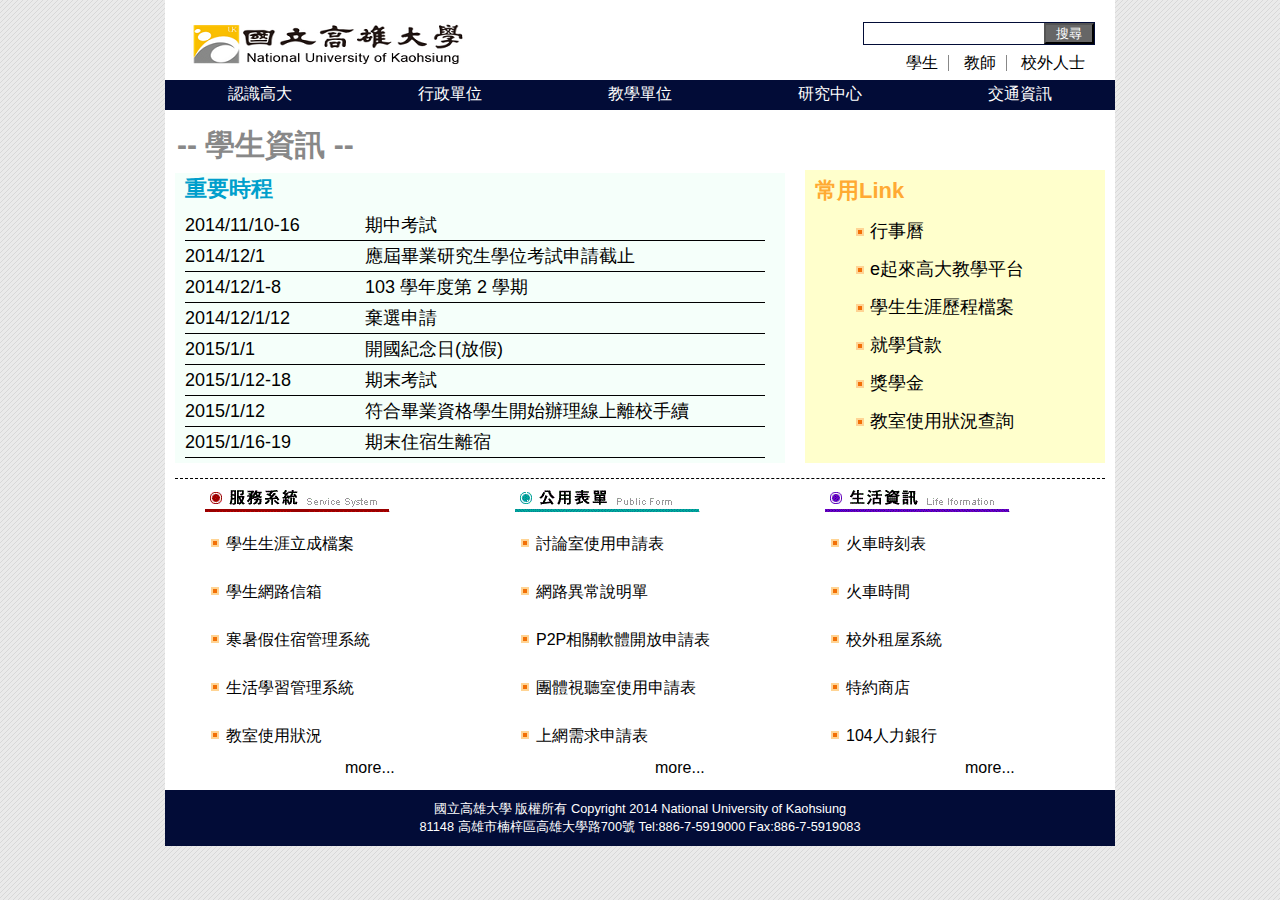
<file: 2.html>
﻿
<!DOCTYPE html>
<html lang="en">
<head>
	<meta charset="utf-8">
	<title>國立高雄大學</title>
	<link rel="stylesheet" href="css/all2.css">
</head>
<body>
	<div class="wrap">
	<div class="header">
		<div class="left">
			<div class="logo"><h1><a href="index.html">國立高雄大學</a></h1></div>
		</div>
		<div class="right">
			<div class="search">
					<input type="text" name="search" >
					<input type="submit" name="search_submit" value="搜尋">
			</div>
			<div class="user">
				<ul>
					<li><a href="#">學生</a></li>
					<li><a href="#">教師</a></li>
					<li class="enterman"><a href="#">校外人士</a></li>
				</ul>
			</div>
		</div>
	</div>
	<div class="clear"></div>
	<div class="content">
		<div class="navigation">
			<ul>
				<li><a href="#">認識高大</a>
					<ul>
					<li><a href="#">關於高大</a></li> 
					<li><a href="#">高大生活</a></li>
					<li><a href="#">高大新聞</a></li>
					<li><a href="#">高大人物</a></li>
					<li><a href="#">高大文宣</a></li>
					<li><a href="#">捐款高大</a></li>
					<li><a href="#">校園紀念品</a></li>
					<li><a href="#">高大電子報</a></li>
					<li><a href="#">公共藝術</a></li>
					</ul>
				</li>
				<li><a href="#">行政單位</a></li>
				<li><a href="#">教學單位</a></li>
				<li><a href="#">研究中心</a></li>
				<li><a href="#">交通資訊</a>
					<ul>
						<li><a href="#">校外交通</a></li>
						<li><a href="#">校內地圖</a></li>
					</ul>
				</li>
			</ul>
		</div>
		<div class="clear"></div>
		<div class="id">
			<span>-- 學生資訊 --</span>
		</div>
		<div class="clear"></div>
		<div class="important">
			<span>重要時程</span>
			<div class="time">
				<ul>
					<li>2014/11/10-16</li>
					<li>2014/12/1</li>
					<li>2014/12/1-8</li>
					<li>2014/12/1/12</li>
					<li>2015/1/1</li>
					<li>2015/1/12-18</li>
					<li>2015/1/12</li>
					<li>2015/1/16-19</li>
				</ul>
			</div>
			<div class="schedule">
				<ul>
					<li><a href="#">期中考試</a></li>
					<li><a href="#">應屆畢業研究生學位考試申請截止</a></li>
					<li><a href="#">103 學年度第 2 學期</a></li>
					<li><a href="#">棄選申請</a></li>
					<li><a href="#">開國紀念日(放假)</a></li>
					<li><a href="#">期末考試</a></li>
					<li><a href="#">符合畢業資格學生開始辦理線上離校手續</a></li>
					<li><a href="#">期末住宿生離宿</a></li>
				</ul>
			</div>
		</div>
		<div class="usual_link">
				<p>常用Link</p>
				<div class="clear"></div>
				<ul>
					<li><a href="#">行事曆</a></li>
					<li><a href="#">e起來高大教學平台</a></li>
					<li><a href="#">學生生涯歷程檔案</a></li>
					<li><a href="#">就學貸款</a></li>
					<li><a href="#">獎學金</a></li>
					<li><a href="#">教室使用狀況查詢</a></li>
				</ul>
				<div class="clear"></div>
		</div>
		<div class="clear"></div>
		<div class="frame">
			<div class="bar">
				<img src="images/service.gif" alt="">
				<ul>
					<li><a href="#">學生生涯立成檔案</a></li>
					<li><a href="#">學生網路信箱</a></li>
					<li><a href="#">寒暑假住宿管理系統</a></li>
					<li><a href="#">生活學習管理系統</a></li>
					<li><a href="#">教室使用狀況</a></li>
				</ul>
				<div class="more">
					<a href="#">more...</a>
				</div>
			</div>
			<div class="bar">
				<img src="images/public.gif" alt="">
				<ul>
					<li><a href="#">討論室使用申請表</a></li>
					<li><a href="#">網路異常說明單</a></li>
					<li><a href="#">P2P相關軟體開放申請表</a></li>
					<li><a href="#">團體視聽室使用申請表</a></li>
					<li><a href="#">上網需求申請表</a></li>
				</ul>
				<div class="more">
					<a href="#">more...</a>
				</div>
			</div>
			<div class="bar">
				<img src="images/life.gif" alt="">
				<ul>
					<li><a href="#">火車時刻表</a></li>
					<li><a href="#">火車時間</a></li>
					<li><a href="#">校外租屋系統</a></li>
					<li><a href="#">特約商店</a></li>
					<li><a href="#">104人力銀行</a></li>
				</ul>
				<div class="more">
					<a href="#">more...</a>
				</div>
			</div>
		</div>
	</div>
	<div class="clear"></div>
	
		
	<div class="footer">
		<span>
			國立高雄大學 版權所有 Copyright 2014 National University of Kaohsiung<br>
			81148 高雄市楠梓區高雄大學路700號
			Tel:886-7-5919000 Fax:886-7-5919083
		</span>
	</div>
	<div class="clear"></div>
	</div>
</body>
</html>
</file>
<file: css/all2.css>
﻿/* http://meyerweb.com/eric/tools/css/reset/ 
   v2.0 | 20110126
   License: none (public domain)
*/

html, body, div, span, applet, object, iframe,
h1, h2, h3, h4, h5, h6, p, blockquote, pre,
a, abbr, acronym, address, big, cite, code,
del, dfn, em, img, ins, kbd, q, s, samp,
small, strike, strong, sub, sup, tt, var,
b, u, i, center,
dl, dt, dd, ol, ul, li,
fieldset, form, label, legend,
table, caption, tbody, tfoot, thead, tr, th, td,
article, aside, canvas, details, embed, 
figure, figcaption, footer, header, hgroup, 
menu, nav, output, ruby, section, summary,
time, mark, audio, video {
	margin: 0;
	padding: 0;
	border: 0;
	font-size: 100%;
	font: inherit;
	vertical-align: baseline;
	font-family: Verdana, Arial,"微軟正黑體", "新細明體", sans-serif;
}
/* HTML5 display-role reset for older browsers */
article, aside, details, figcaption, figure, 
footer, header, hgroup, menu, nav, section {
	display: block;
}
body {
	line-height: 1;
}
ol, ul {
	list-style: none;
}
blockquote, q {
	quotes: none;
}
blockquote:before, blockquote:after,
q:before, q:after {
	content: '';
	content: none;
}
table {
	border-collapse: collapse;
	border-spacing: 0;
}
html{
	background: url(../images/bg.gif);
}
.clear{
  clear:both;
}
.wrap{
	width: 950px;
	margin: auto;
	//-webkit-box-shadow: 0px 5px 240px -70px rgba(102,102,102,0.75);
	//-moz-box-shadow: 0px 5px 240px -70px rgba(102,102,102,0.75);
	//box-shadow: 0px 5px 240px -36px rgba(102,102,102,0.75);
	background: #fff;
}
.left{
	width: 300px;
	//height: 60px;
	float: left;
	margin-top: 15px;
	margin-left: 20px;
}
.header{
	height: 50px;

}
.logo a{
	width: 300px;
	height: 60px;
	background: url('../images/logo.png');
	background-size: 100%;
	float: left;
	text-indent:-9999px;
	display: block;
}
.right{
	width: 500px;
	float: right;
	margin-top: 22px;
	margin-right: 20px;
}
.search{
	width: 230px;
	height: 21px;
	float: right;
	border: 1px solid #020c37;
}
.search input[type="text"]{
	height: 21px;
	width: 180px;
	position: relative;
	float: left;
	border:0;
	margin:0;
	padding:0; 
}
.search input[type="submit"]{
	height: 21px;
	width: 50px;
	position: relative;
	float: left;
	background-color: #666;
	border:1;
	margin:0;
	padding:0;
	color: #fff;
}
.user ul li{
	display: inline-block;
	//background: url('../images/icon.gif') 10px no-repeat;
	border-right: 1px solid #888;
}
.enterman{
	border-right: none !important ;
}
.user{
	width: 500px;
	height: 20px;
	padding: 10px 0 0 0;
	float: right;
	text-align: right;
}
.user li a{
	color: black;
	display: block;
	padding: 0 10px 0 10px;
	text-decoration: none; 
} 
.user li a:hover{
	color: #888888;
}
.navigation ul li{
	display: inline-block;
}
.navigation{
	height: 30px;
	text-align: center;
	margin-top: 5px;
	background: #020c37;
	//padding-top: 5px;
	//border-top: 1px solid #737373;
	//border-bottom: 1px solid #737373;
	line-height: 8px;
}
.navigation li{
	width: 190px;
	height: 30px;
	float: left;
	position: relative;
}
.navigation li a{
	color: #fff;
	display: block;
	text-decoration: none;
	padding: 10px 10px; 
} 
.navigation li > a:hover{
	color: #666;
	background-color:orange;
	height: 10px;
}
.navigation li ul{
	display: none;
	float: left;
	left: 0;
	top:30px;
	list-style: none;
	position: absolute;
	background: #aaa;
	z-index: 50;
}
.navigation li:hover > ul{
	display: block;

}
.event{	
	width: 930px;
	height: 170px;
	position: relative;
	margin-top: 20px;
}
.event .slide{
	position: absolute;
	top: 0;
	left: 0;
	width: 950px;
	height: 200px;
	overflow: hidden;
}
.event .slide p {
	width: 329px;
	height: 169px;
	opacity: 0.5;
	right: 0;
	bottom: 0;
	font-size: 20px;
	text-align: left;
	position: absolute;
	z-index: 5;
	float: right;
	color: #fefefe;
	margin: 5px;
	line-height: 2em;
}
.img1 {
		animation: img1 40s infinite;
		-o-animation: img1 40s infinite;
		-moz-animation: img1 40s infinite;
		-webkit-animation: img1 40s infinite;
	}

@-webkit-keyframes img1 {
0% {opacity: 0;}
10% {opacity: 1;}
20% {opacity: 1;}
30% {opacity: 0;}
40% {opacity: 0;}
50% {opacity: 0;}
60% {opacity: 0;}
70% {opacity: 0;}
80% {opacity: 0;}
90% {opacity: 0;}
100% {opacity: 0;}
}

@keyframes img1 {
0% {opacity: 0;}
10% {opacity: 1;}
20% {opacity: 1;}
30% {opacity: 0;}
40% {opacity: 0;}
50% {opacity: 0;}
60% {opacity: 0;}
70% {opacity: 0;}
80% {opacity: 0;}
90% {opacity: 0;}
100% {opacity: 0;}
}

@-moz-keyframes img1 {
0% {opacity: 0;}
10% {opacity: 1;}
20% {opacity: 1;}
30% {opacity: 0;}
40% {opacity: 0;}
50% {opacity: 0;}
60% {opacity: 0;}
70% {opacity: 0;}
80% {opacity: 0;}
90% {opacity: 0;}
100% {opacity: 0;}
}

	.img2 {
		animation: img2 40s infinite;
		-o-animation: img2 40s infinite;
		-moz-animation: img2 40s infinite;
		-webkit-animation: img2 40s infinite;
	}

	.img3 {
		animation: img3 40s infinite;
		-o-animation: img3 40s infinite;
		-moz-animation: img3 40s infinite;
		-webkit-animation: img3 40s infinite;
	}
	.img4 {
		animation: img4 40s infinite;
		-o-animation: img4 40s infinite;
		-moz-animation: img4 40s infinite;
	-webkit-animation: img4 40s infinite;
	}

	.img5 {
		animation: img5 40s infinite;
		-o-animation: img5 40s infinite;
		-moz-animation: img5 40s infinite;
		-webkit-animation: img5 40s infinite;
	}

/* keyframing */

@-webkit-keyframes img2 {
0% {opacity: 0;}
10% {opacity: 0;}
20% {opacity: 0;}
30% {opacity: 1;}
40% {opacity: 1;}
50% {opacity: 0;}
60% {opacity: 0;}
70% {opacity: 0;}
80% {opacity: 0;}
90% {opacity: 0;}
100% {opacity: 0;}
}

@keyframes img2 {
0% {opacity: 0;}
10% {opacity: 0;}
20% {opacity: 0;}
30% {opacity: 1;}
40% {opacity: 1;}
50% {opacity: 0;}
60% {opacity: 0;}
70% {opacity: 0;}
80% {opacity: 0;}
90% {opacity: 0;}
100% {opacity: 0;}
}

@-moz-keyframes img2 {
0% {opacity: 0;}
10% {opacity: 0;}
20% {opacity: 0;}
30% {opacity: 1;}
40% {opacity: 1;}
50% {opacity: 0;}
60% {opacity: 0;}
70% {opacity: 0;}
80% {opacity: 0;}
90% {opacity: 0;}
100% {opacity: 0;}
}

@-webkit-keyframes img3 {
0% {opacity: 0;}
10% {opacity: 0;}
20% {opacity: 0;}
30% {opacity: 0;}
40% {opacity: 0;}
50% {opacity: 1;}
60% {opacity: 1;}
70% {opacity: 0;}
80% {opacity: 0;}
90% {opacity: 0;}
100% {opacity: 0;}
}

@keyframes img3 {
0% {opacity: 0;}
10% {opacity: 0;}
20% {opacity: 0;}
30% {opacity: 0;}
40% {opacity: 0;}
50% {opacity: 1;}
60% {opacity: 1;}
70% {opacity: 0;}
80% {opacity: 0;}
90% {opacity: 0;}
100% {opacity: 0;}
}

@-moz-keyframes img3 {
0% {opacity: 0;}
10% {opacity: 0;}
20% {opacity: 0;}
30% {opacity: 0;}
40% {opacity: 0;}
50% {opacity: 1;}
60% {opacity: 1;}
70% {opacity: 0;}
80% {opacity: 0;}
90% {opacity: 0;}
100% {opacity: 0;}
}

@-webkit-keyframes img4 {
0% {opacity: 0;}
10% {opacity: 0;}
20% {opacity: 0;}
30% {opacity: 0;}
40% {opacity: 0;}
50% {opacity: 0;}
60% {opacity: 0;}
70% {opacity: 1;}
80% {opacity: 1;}
90% {opacity: 0;}
100% {opacity: 0;}
}

@keyframes img4 {
0% {opacity: 0;}
10% {opacity: 0;}
20% {opacity: 0;}
30% {opacity: 0;}
40% {opacity: 0;}
50% {opacity: 0;}
60% {opacity: 0;}
70% {opacity: 1;}
80% {opacity: 1;}
90% {opacity: 0;}
100% {opacity: 0;}
}

@-moz-keyframes img4 {
0% {opacity: 0;}
10% {opacity: 0;}
20% {opacity: 0;}
30% {opacity: 0;}
40% {opacity: 0;}
50% {opacity: 0;}
60% {opacity: 0;}
70% {opacity: 1;}
80% {opacity: 1;}
90% {opacity: 0;}
100% {opacity: 0;}
}

@-webkit-keyframes img5 {
0% {opacity: 1;}
10% {opacity: 0;}
20% {opacity: 0;}
30% {opacity: 0;}
40% {opacity: 0;}
50% {opacity: 0;}
60% {opacity: 0;}
70% {opacity: 0;}
80% {opacity: 0;}
90% {opacity: 1;}
100% {opacity: 1;}
}

@keyframes img5 {
0% {opacity: 1;}
10% {opacity: 0;}
20% {opacity: 0;}
30% {opacity: 0;}
40% {opacity: 0;}
50% {opacity: 0;}
60% {opacity: 0;}
70% {opacity: 0;}
80% {opacity: 0;}
90% {opacity: 1;}
100% {opacity: 1;}
}

@-moz-keyframes img5 {
0% {opacity: 1;}
10% {opacity: 0;}
20% {opacity: 0;}
30% {opacity: 0;}
40% {opacity: 0;}
50% {opacity: 0;}
60% {opacity: 0;}
70% {opacity: 0;}
80% {opacity: 0;}
90% {opacity: 1;}
100% {opacity: 1;}
}
.announcement{
	margin-top: 20px;
	height: 270px;
}
.ann1{
	margin-left: 20px;
	height: 270px;
	float: left;
}
.ann1 h3{
	font-size: 1.5em;
	width: 300px;
	color: #020c37;
	font-weight: bold;
}
.post{
	width: 300px;
	height: 233px;
	background: #dcdcdc;
	overflow-y: scroll;
	overflow-x: hidden;
	float: left;
	background: #fff;
	padding-top: 10px;
}
.post a{
	text-decoration: none;
	line-height: 20px;
	color: black;
}
.post a:hover{
	color: #666;
}
.post span{
	width: 300px;
	height: 30px;
	display: block;
	margin-top: 10px;
	line-height: 10px;
}
.ann2{
	margin-left: 20px;
	height: 270px;
	float: left;
}
.ann2 h3{
	font-size: 1.5em;
	width: 300px;
	color: #FFA600;
	font-weight: bold;
}
.ann_info{
	width: 300px;
	height: 233px;
	background: #dcdcdc;
	overflow-y: scroll;
	overflow-x: hidden;
	float: left;
	background: #fff;
	padding-top: 10px;
}
.ann_info a{
	text-decoration: none;
	line-height: 20px;
	color: black;
}
.ann_info a:hover{
	color: #666;
}
.ann_info span{
	width: 280px;
	height: 40px;
	display: block;
	margin-top: 10px;
	line-height: 10px;
}
.calendar{
	float: right;
	border: 1px solid #696969;
	margin-right: 15px;
	margin-top: 25px;
}
.news{
	margin-bottom: 20px;
	margin-top: 20px;
	border-top: 1px dashed #696969;
}
.newsbox{
	width: 300px;
	height: 550px;
	float: left;
	margin-left: 10px;
	//background: #e0ffff;
	//border: 1px solid #cbcbcb;
}
.newsbox a{
	text-decoration: none;
	color: #aa0000;	
}
.newsbox a:hover{
	color: #666;
}
.newsbox h2{
	font: bold 1.1em Helvetica, sans-serif;
	line-height: 1.5em;
	//margin: 0 0 10px 0;
	padding: 15px;
}
.newsbox p{
	font-size: 0.9em;
	padding: 15px;
	line-height: 25px;
}
.newsbox img{
	padding: 20px;
	width: 270px;
	height: 250px;
}
.link ul li{
	display: inline-block;
}
.link{	
	height: 145px;
	text-align: center;
	margin-top: 30px;
	border-top: 1px dashed #696969;
	padding-left: 10px;
	position: relative;
}
.link img{
	float: left;
	width: 22px;
	height: 22px;
	padding-right: 5px;
}
.link p{
	text-align: left;
	font-size: 1.3em;
	margin-top: 20px;
	font-weight: bold;
}
.link li{
	width: 200px;
	height: 40px;
	margin-top: 8px;
}
.link li a{
	color: black;
	display: block;
	text-decoration: none;
	padding: 8px 20px; 
	background: url('../images/arrow.png') 0.5px no-repeat;
} 
.link li a:hover{
	color: #888888;
}
.footer{
	line-height: 1.42em;
	font-size: 0.8em;
	text-align: center;
	background: #020c37;
	margin-top: 10px;
	padding: 10px;
	color: white;
}
.important{
	width: 600px;
	float: left;
	background-color: #F5FFFA;
	padding-top: 5px;
	margin-top: 13px;
	margin-left: 10px;
	padding-left: 10px;
	padding-bottom: 5px;
}
.important span{
	width: 600px;
	font-size: 22px;
	font-weight: bold;
	position: relative;
	float: left;
	margin-bottom: 10px;
	color: #009FCC;
}
.time{
	width: 180px;
	position: relative;
	float: left;
	//background: #EEFFBB;
}
.time li{
	font-size: 18px;
	line-height: 30px;
	border-bottom: 1px solid #000;
}
.schedule{
	width: 400px;
	position: relative;
	float: left;
	//background-color: #9999FF;
}
.schedule li{
	font-size: 18px;
	line-height: 30px;
	border-bottom: 1px solid #000;
}
.schedule li a{
	text-decoration: none;
	color: #000;
}
.schedule li a:hover{
	color: #0000CC;
}
.usual_link{
	width: 300px;
	//height: 60px;
	//border-style: double;
	//border-width: 1px;
	//border-color: #000;
	float: right;
	margin-right: 10px;
	margin-top: 10px;
	padding-bottom: 13px;
	background-color: #ffffcc;
}
.usual_link p{
	font-size: 22px;
	position: relative;
	float: left;
	margin-top: 10px;
	margin-left: 10px;
	font-weight: bold;
	color: #FFAA33;
}
.usual_link ul{
	width: 230px;
	position: relative;
	float: left;
	margin-left: 50px;
	margin-bottom: 20px;
	
}
.usual_link ul li{
	width: 195px;
	position: relative;
	float: left;
	font-size: 18px;
	margin-top: 20px;
}
.usual_link ul li a{
	position: relative;
	float: left;
	text-decoration: none;
	color: #000;
	padding-left: 15px;
	background: url('../images/icon.gif') 0.5px no-repeat; 
}
.usual_link li a:hover{
	color: #888888;
}
.id{
	height: 30px;
	position: relative;
	float: left;
	//background-color: #888;
	margin-top: 20px;
	margin-left: 12px;
}
.id span{
	font-size: 30px;
	color: #888888;
	font-weight: bold;
	
}
.frame{
	width: 930px;
	//height: 500px;
	margin: 0 auto;
	margin-top: 15px;
	padding-top: 10px;
	//background-color: #00BBFF;
	border-top: 1px dashed #000;
}
.bar{
	position: relative;
	float: left;
	width: 280px;
	//background-color: #FFFF00;
	margin-left: 30px;
}
.more{
	height: 20px;
	width: 300px;
	position: relative;
	float: left;
	margin-left: 140px;
}
.more a{
	text-decoration: none;
	color: #000;
}
.more a:hover{
	color: orange;
}
.bar img{
	position: relative;
	width: 185px;
}
.bar ul{
	position: relative;
	float: left;
	margin-top: 5px;
	margin-left: 5px;
	list-style-position: inside;
	list-style-image: url(../images/icon.gif);
	//background-color: #33FF33;

}
.bar li{
	width: 280px;
	position: relative;
	float: left;
	line-height: 3em;
	padding-left: 1px;
	font-size: 16px;
}
.bar li a{
	text-decoration: none;
	color: #000;
}
<<<<<<< HEAD
.bar li a:hover{
	color: orange;
}
=======
>>>>>>> origin/gh-pages
</file>
